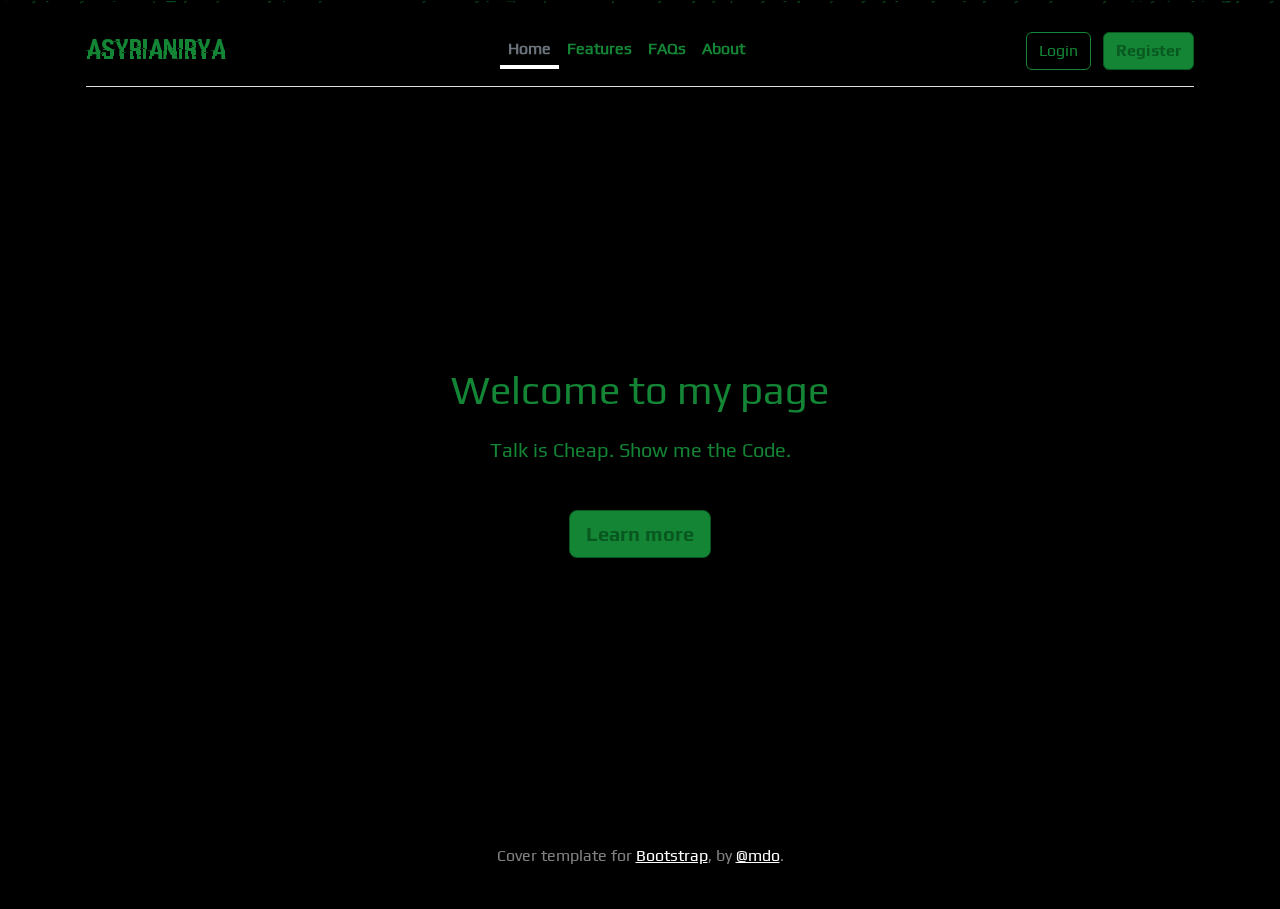
<file: index.html>
<!doctype html>
<html lang="en">
  <head>
    <meta charset="utf-8">
    <meta name="viewport" content="width=device-width, initial-scale=1, shrink-to-fit=no">
    <meta name="description" content="">
    <meta name="author" content="ASYRIANIRYA">

    <title>ASYRIANIRYA | Homepage</title>

    <link href="assets\css\bootstrap-5.3.2\bootstrap.min.css" rel="stylesheet"><link href="style.css" rel="stylesheet"><link href="assets\css\my.css" rel="stylesheet">
	
  </head>

  <body class="f-play overflow-hidden">
	<div class="container d-flex h-100 p-3 mx-auto flex-column position-absolute z-1">
		<header class="d-flex flex-wrap align-items-center justify-content-center justify-content-md-between py-3 mb-4 border-bottom prevent-select">
		<h3 class="masthead-brand f-hacked-kerx justify-content-center">Asyrianirya</h3>
		  <ul class="nav col-12 col-md-auto mb-2 justify-content-center mb-md-0 nav-masthead">
			<li><a href="https://i.pinimg.com/736x/95/69/d2/9569d2648349a3b2780e060762b29bfc.jpg" class="nav-link px-2 link-secondary active">Home</a></li>
			<li><a href="https://i.pinimg.com/736x/95/69/d2/9569d2648349a3b2780e060762b29bfc.jpg" class="nav-link px-2">Features</a></li>
			<li><a href="https://i.pinimg.com/736x/95/69/d2/9569d2648349a3b2780e060762b29bfc.jpg" class="nav-link px-2">FAQs</a></li>
			<li><a href="https://i.pinimg.com/736x/95/69/d2/9569d2648349a3b2780e060762b29bfc.jpg" class="nav-link px-2">About</a></li>
		  </ul>

		  <div class=" text-end">
			<a href = "https://i.pinimg.com/736x/95/69/d2/9569d2648349a3b2780e060762b29bfc.jpg" class="btn btn-outline-secondary me-2">Login</a>
			<a href = "register\registrasi.html" class="btn btn-secondary f-play-bold">Register</a>
		  </div>
		  
		</header>

		<main role="main" class="inner cover d-flex flex-column mb-3 justify-content-center align-items-center text-center vh-100">
			<h1 class="cover-heading p-2 greenhack">Welcome to my page</h1>
			<h2 class="lead p-2 greenhack ">Talk is Cheap. Show me the Code.</h2><br>
			<p class="lead p-2">
			  <a href="https://i.pinimg.com/736x/95/69/d2/9569d2648349a3b2780e060762b29bfc.jpg" class="btn btn-lg btn-secondary f-play-bold">Learn more</a>
			</p>
		</main>
		<footer class="mastfoot mt-auto text-center">
			<div class="inner greenhack">
				<p>Cover template for <a href="https://getbootstrap.com/">Bootstrap</a>, by <a href="https://twitter.com/mdo">@mdo</a>.</p>
			</div>
		</footer>
    </div>
	<div comment="script">
		<script src="assets\js\add\jquery-3.7.1.slim.min.js" ></script><script>window.jQuery || document.write('<script src="..\\assets\\js\\add\\jquery-3.7.1.slim.min.js"><\/script>')</script><script src="assets\js\add\popper.min.js"></script><script src="assets\js\bootstrap-5.3.2\bootstrap.min.js"></script>
	</div>
	<div comment="canvas" >
	    <canvas id="canvas"></canvas>

		<script defer src="assets\\js\\thematrix.js" ></script>
	</div>
 </body>
</html>
</file>
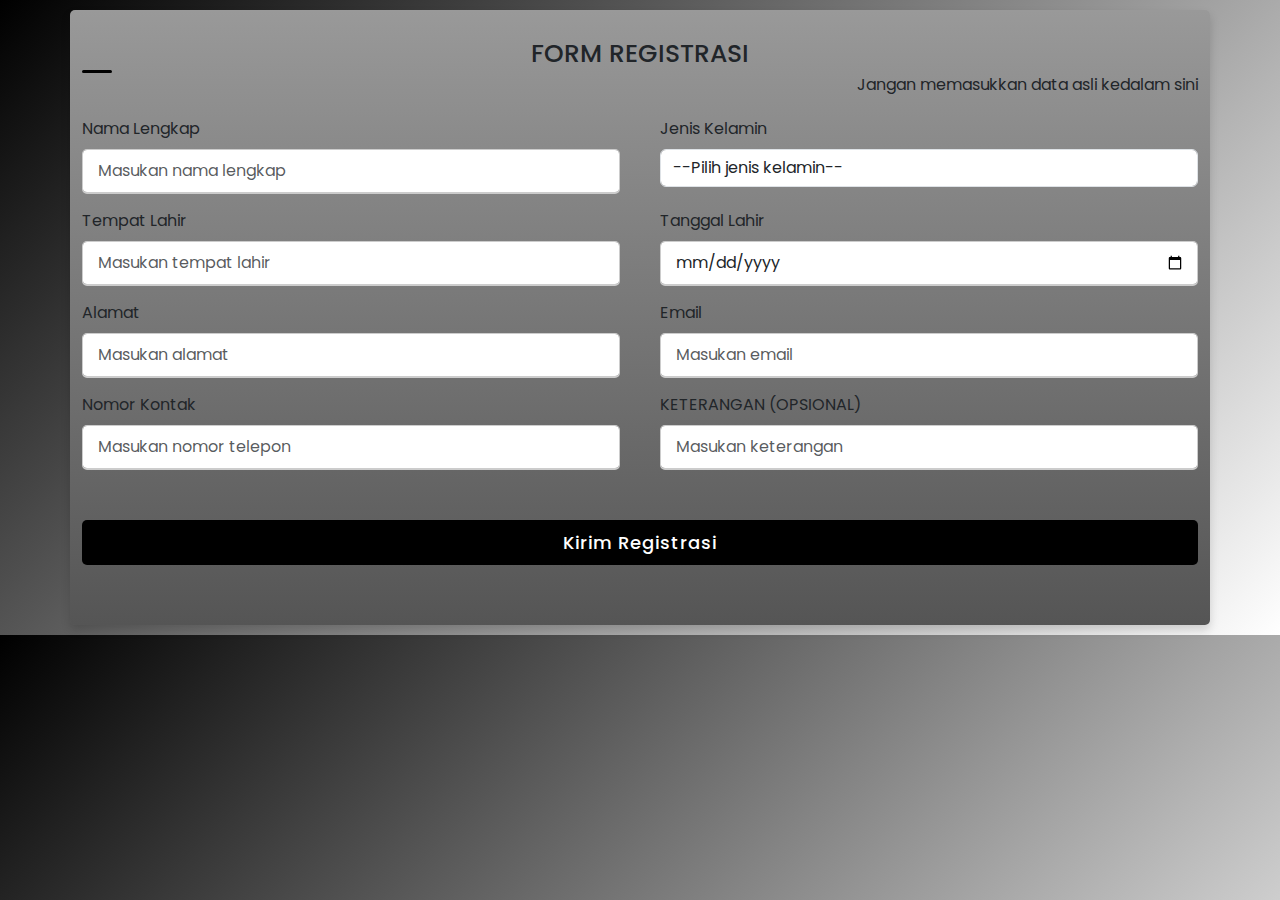
<file: register/registrasi.html>
<!DOCTYPE html>
<html lang="en" dir="ltr">
  <head>
    <meta charset="UTF-8">
    <title> REGISTRASI </title>
    <!------CORE--------->
	<div comment = "CORE">
	<link rel="stylesheet" href="style.css"><link href="..\assets\css\bootstrap-5.3.2\bootstrap.min.css" rel="stylesheet">
	<script src="..\assets\js\add\jquery-3.7.1.slim.min.js"></script><script src="..\assets\js\bootstrap-5.3.2\bootstrap.bundle.min.js"></script>
	</div>
	<!--------------->
     <meta name="viewport" content="width=device-width, initial-scale=1.0">
   </head>
<body>
  <div class="container">
    <div class="title" style="text-align: center;">FORM REGISTRASI</div>
		<!-------MY-ALERT-------->
		<p style="text-align: right;">Jangan memasukkan data asli kedalam sini</p>
		<div id="my-alert" class="alert fade show my-alert d-none" role="alert" onclick="closeAlert(alertId)"><button type="button" class="btn-close" data-bs-dismiss="alert" aria-label="Close" ></div>
    <div class="content">
     <form name="register-form">
	 <!--------------->
        <div class="user-details">
		  <!-------NAMA LENGKAP-------->
          <div class="input-box">
             <label for="NAMA_LENGKAP" class="form-label">Nama Lengkap</label>
              <input type="text" id="NAMA_LENGKAP" name="NAMA_LENGKAP" class="form-control" placeholder="Masukan nama lengkap" required
			  data-toggle="tooltip" data-placement="top" title="MASUKKAN NAMA LENGKAP">
          </div>
		  <!-------JENIS KELAMIN-------->
          <div class="input-box">
            <label for="JENIS_KELAMIN" class="form-label">Jenis Kelamin</label>
              <select type="text" id="JENIS_KELAMIN" name="JENIS_KELAMIN" class="form-control" placeholder="Pilih jenis kelamin " required
			  data-toggle="tooltip" data-placement="top" title="MASUKKAN JENIS KELAMIN">
                <option>--Pilih jenis kelamin--</option>
                <option>Laki-laki</option>
                <option>Perempuan</option>
              </select>
          </div>
		  <!-------TEMPAT LAHIR-------->
           <div class="input-box">
           <label for="TEMPAT_LAHIR" class="form-label">Tempat Lahir</label>
              <input type="text" id="TEMPAT_LAHIR" name="TEMPAT_LAHIR" class="form-control" placeholder="Masukan tempat lahir " required
			  data-toggle="tooltip" data-placement="top" title="MASUKKAN TEMPAT LAHIR">
          </div>
		  <!-------TANGGAL LAHIR-------->
           <div class="input-box">
           <label for="TANGGAL_LAHIR" class="form-label">Tanggal Lahir</label>
              <input type="date" id="TANGGAL_LAHIR" name="TANGGAL_LAHIR" class="form-control" placeholder="Masukan tanggal lahir " required
			  data-toggle="tooltip" data-placement="top" title="MASUKKAN TANGGAL LAHIR">
          </div>
		  <!-------ALAMAT-------->
          <div class="input-box">
           <label for="ALAMAT" class="form-label">Alamat</label>
              <input type="text" id="ALAMAT" name="ALAMAT" class="form-control" placeholder="Masukan alamat " required
			  data-toggle="tooltip" data-placement="top" title="MASUKKAN ALAMAT">
          </div>
		  <!-------EMAIL-------->
          <div class="input-box">
            <label for="EMAIL" class="form-label">Email</label>
              <input type="email" id="EMAIL" name="EMAIL" class="form-control" placeholder="Masukan email " required
			  data-toggle="tooltip" data-placement="top" title="MASUKKAN EMAIL">
          </div>
		  <!-------KONTAK-------->
          <div class="input-box">
            <label for="KONTAK" class="form-label">Nomor Kontak</label>
              <input type="number" id="KONTAK" name="KONTAK" class="form-control" placeholder="Masukan nomor telepon" required
			  data-toggle="tooltip" data-placement="top" title="MASUKKAN NOMOR KONTAK">
          </div>
		  <!-------KETERANGAN-------->
          <div class="input-box">
          <label for="KETERANGAN" class="form-label">KETERANGAN (OPSIONAL)</label>
              <input type="text" id="KETERANGAN" name="KETERANGAN" class="form-control" placeholder="Masukan keterangan"
			  data-toggle="tooltip" data-placement="top" title="MASUKKAN KETERANGAN (OPSIONAL)">
          </div>
        </div>
		<div class="d-none">
			<input type="text" id="TANGGAL_REGISTRASI" name="TANGGAL_REGISTRASI" class="form-control"  >
		</div>
        <div class="button">
			<input type="submit" class="btn-submit" value="Kirim Registrasi" onclick="aturNilaiTanggal('TANGGAL_REGISTRASI')">
			<div class="loading text-center placeholder-wave d-none">
				<a class="loading-button btn btn-primary disabled placeholder col-6 " aria-disabled="true">
					<span class="spinner-border spinner-border-sm" aria-hidden="true"></span>
					<span role="status">Loading...</span>
				</a>
			</div>
		</div>
      </form>
    </div>

	</div>
	
  </div>

	<div comment="script">
		<script>window.jQuery || document.write('<script src="..\\assets\\js\\add\\jquery-3.7.1.slim.min.js"><\/script>')</script>
	  
		<script> const alertId = "my-alert"; </script>
		<script> const inputFormScript = atob( 'aHR0cHM6Ly9zY3JpcHQuZ29vZ2xlLmNvbS9tYWNyb3Mvcy9BS2Z5Y2J4QlNBSEhHZF83UFdpdHpZaHRtcElzV2Zpd21Pc2FLQklOOExFbjdXNzJ6cTBkN2ZNTFFWLXo1LW9acnkzUWM2dTIvZXhlYw==');</script>
		
		<script>
		function formControl(alert_id,URL){
			const scriptURL = URL;
			const form = document.forms['register-form'];
			const btnSubmit = document.querySelector(".btn-submit"); 
			const Spinner = document.querySelector(".loading");
			var myAlert = document.getElementById(alert_id);
			
			form.addEventListener('submit', e => {
				e.preventDefault()
				Spinner.classList.remove("d-none");
				btnSubmit.classList.toggle("d-none");
				fetch(scriptURL, { method: 'POST', body: new FormData(form)})
				.then(response => { 
					Spinner.classList.add("d-none");
					btnSubmit.classList.toggle("d-none"); 
					alertSuccess("<strong>SELAMAT!</strong> Kamu berhasil mengirimkan data.", 3000, alert_id);
					console.log("success");
				})
				.catch(error => {
				alertDanger("<strong>MAAF!</strong> Kami gagal dalam mengirim data. Harap kontak kami, tunggu sebentar atau coba lagi sesaat.", 3000, alert_id);
				Spinner.classList.add("d-none")
				btnSubmit.classList.toggle("d-none");
				})
				form.reset();
			})
		}
		</script>
		
		<script>formControl(alertId, inputFormScript);</script>
		
		<script src="..\assets\js\asyalert.js"></script>	
		<script src="..\assets\js\gettimedate.js"></script>
		<script src="..\assets\js\tooltip.js"></script>
	</div>
</body>
</html>
</file>
<file: style.css>
:root{
	--greenHack: #138535;
	--black : #000
}


/* Links */
a,
a:focus,
a:hover {
  color: #fff;
}

/* Custom default button */
.btn-secondary,
.btn-secondary:hover,
.btn-secondary:focus {
  color: #333;
  text-shadow: none; /* Prevent inheritance from `body` */
  background-color: #fff;
  border: .05rem solid #fff;
  
}

/*
 * Base structure
 */

html,
body {
  height: 100%;
  background-color: var(--black);
  #background-image: url("assets\\css\\theme\\background\\559128.jpg");
  background-attachment: fixed;
  background-repeat: no-repeat;
  background-size: auto;
}

body {
  display: -ms-flexbox;
  display: -webkit-box;
  display: flex;
  -ms-flex-pack: center;
  -webkit-box-pack: center;
  justify-content: center;
  color: var(--greenHack);
  text-shadow: 0 .05rem .1rem rgba(0, 0, 0, .5);
  box-shadow: inset 0 0 5rem rgba(0, 0, 0, .5);
}


/*
 * Header
 */
.masthead {
  margin-bottom: 2rem;
}

.masthead-brand {
  margin-bottom: 0;
}

.nav-masthead .nav-link {
  padding: .25rem 0;
  font-weight: 700;
  color: var(--greenHack);
  background-color: transparent;
  border-bottom: .25rem solid transparent;
}

.nav-masthead .nav-link:hover,
.nav-masthead .nav-link:focus {
  border-bottom-color: rgba(255, 255, 255, .25);
}

.nav-masthead .nav-link + .nav-link {
  margin-left: 1rem;
}

.nav-masthead .active {
  color: #fff;
  border-bottom-color: #fff;
}

/*
 * Button
 */
.btn-outline-secondary { 
  color: var(--greenHack); 
  border-color: var(--greenHack); 
} 
 
.btn-outline-secondary:hover, 
.btn-outline-secondary:focus, 
.btn-outline-secondary:active, 
.btn-outline-secondary.active { 
  color: #ffffff; 
  background-color: #19AD45; 
  border-color: var(--greenHack); 
} 
 


/*
 * btn-secondary
 */

.btn-secondary { 
  color: #085820; 
  background-color: var(--greenHack); 
  border-color: #085820; 
} 
 
.btn-secondary:hover, 
.btn-secondary:focus, 
.btn-secondary:active, 
.btn-secondary.active { 
  color: #ffffff; 
  background-color: #19AD45;
  border-color: var(--greenHack); 
} 
 
/*
 * Cover
 */
.cover {
  padding: 0 1.5rem;
}
}
.cover .btn-lg {
  padding: .75rem 1.25rem;
  font-weight: 700;
}


/*
 * Footer
 */
.mastfoot {
  color: rgba(255, 255, 255, .5);
}
</file>
<file: register/style.css>
@import url('https://fonts.googleapis.com/css2?family=Poppins:wght@200;300;400;500;600;700&display=swap');
*{
  margin: 0;
  padding: 0;
  box-sizing: border-box;
  font-family: 'Poppins',sans-serif;
}
body{
  display: flex;
  justify-content: center;
  align-items: center;
  padding: 10px;
  background: linear-gradient(135deg, #000000, #ffffff);
}
.container{
  max-width: 700px;
  width: 100%;
  #background-color: #fff;
  background: linear-gradient(0deg, #555555, #999999);
  padding: 25px 30px;
  border-radius: 5px;
  box-shadow: 0 5px 10px rgba(0,0,0,0.15);
}
.container .title{
  font-size: 25px;
  font-weight: 500;
  position: relative;
}
.container .title::before{
  content: "";
  position: absolute;
  left: 0;
  bottom: 0;
  height: 3px;
  width: 30px;
  border-radius: 5px;
  #background: linear-gradient(135deg, #71b7e6, #9b59b6);
  background: #000000
}
.content form .user-details{
  display: flex;
  flex-wrap: wrap;
  justify-content: space-between;
  margin: 20px 0 12px 0;
}
form .user-details .input-box{
  margin-bottom: 15px;
  width: calc(100% / 2 - 20px);
}
form .input-box span.details{
  display: block;
  font-weight: 500;
  margin-bottom: 5px;
}
.user-details .input-box input{
  height: 45px;
  width: 100%;
  outline: none;
  font-size: 16px;
  border-radius: 5px;
  padding-left: 15px;
  border: 1px solid #ccc;
  border-bottom-width: 2px;
  transition: all 0.3s ease;
}
.user-details .input-box input:focus,
.user-details .input-box input:valid{
  #border-color: #9b59b6;
  #border-color: #000000
}
 form .gender-details .gender-title{
  font-size: 20px;
  font-weight: 500;
 }
 form .category{
   display: flex;
   width: 80%;
   margin: 14px 0 ;
   justify-content: space-between;
 }
 form .category label{
   display: flex;
   align-items: center;
   cursor: pointer;
 }
 form .button{
   height: 45px;
   margin: 35px 0
 }
 
 form .button input{
   height: 100%;
   width: 100%;
   border-radius: 5px;
   border: none;
   color: #fff;
   font-size: 18px;
   font-weight: 500;
   letter-spacing: 1px;
   cursor: pointer;
   transition: all 0.3s ease;
   #background: linear-gradient(135deg, #71b7e6, #9b59b6);
   background: #000
 }
 
 
 
 form .button input:hover{
  transform: scale(0.99);
  #background: linear-gradient(-135deg, #71b7e6, #9b59b6);
  background: #222
  }
 @media(max-width: 584px){
 .container{
  max-width: 100%;
}
form .user-details .input-box{
    margin-bottom: 15px;
    width: 100%;
  }
  form .category{
    width: 100%;
  }
  .content form .user-details{
    max-height: 300px;
    overflow-y: scroll;
  }
  .user-details::-webkit-scrollbar{
    width: 5px;
  }
  }
  @media(max-width: 459px){
  .container .content .category{
    flex-direction: column;
  }
}

 
  form div.button div.loading{
   height: 45px;
   margin: 35px 0
 }
 
 form div.button div.loading a.loading-button {
   height: 100%;
   width: 100%;
   border-radius: 5px;
   border: none;
   color: #fff;
   font-size: 18px;
   font-weight: 500;
   letter-spacing: 1px;
   cursor: pointer;
   transition: all 0.3s ease;
   #background: linear-gradient(135deg, #71b7e6, #9b59b6);
   background: #000
 }
</file>
